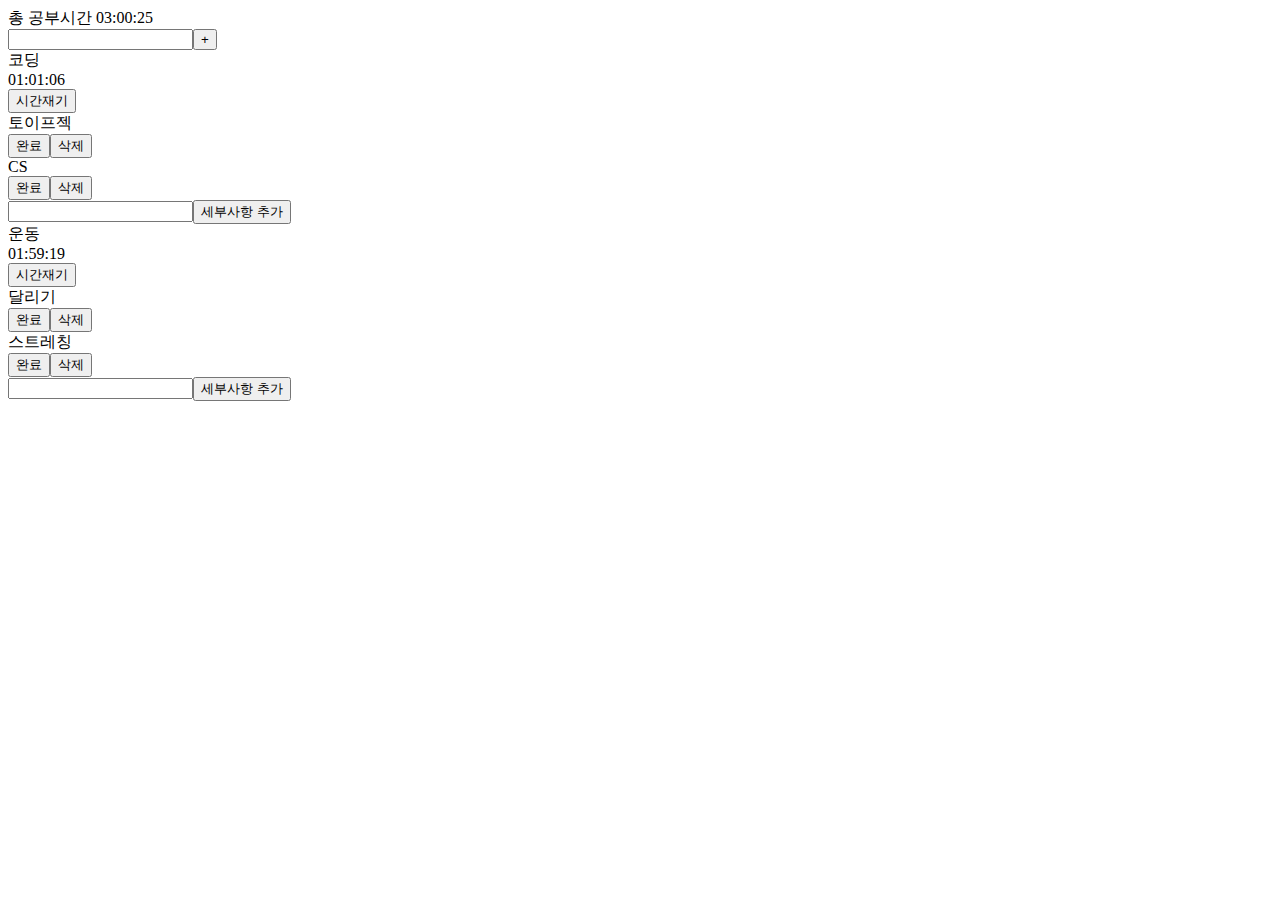
<file: frontend/index.html>
<!DOCTYPE html>
<html lang="en">
<head>
  <meta charset="UTF-8">
  <meta http-equiv="X-UA-Compatible" content="IE=edge">
  <meta name="viewport" content="width=device-width, initial-scale=1.0">
  <title>Document</title>
</head>
<body>
  <div class="app">
    <!-- <div class="taskList">
      <input type="text" class="addTaskInput">
      <button class="addTaskBtn">할일 추가</button>
      <div class="taskItem">
        <div class="task__title">코딩</div>
        <div class="task__time">00:00:00</div>
        <button class="task__timerBtn">시간재기</button>
        <div class="task__details">
          <div class="task__detail">
            <div class="task__detailDescription">토이프젝</div>
            <button class="task__completeDetailBtn">완료</button>
            <button class="task__deleteDetailBtn">삭제</button>
          </div>
        </div>
        <input type="text" class="task__addDetailInput">
        <button class="task__addDetailBtn">세부사항 추가</button>
      </div>
    </div> -->
  </div>
  <script src="index.js"></script>
</body>
</html>
</file>
